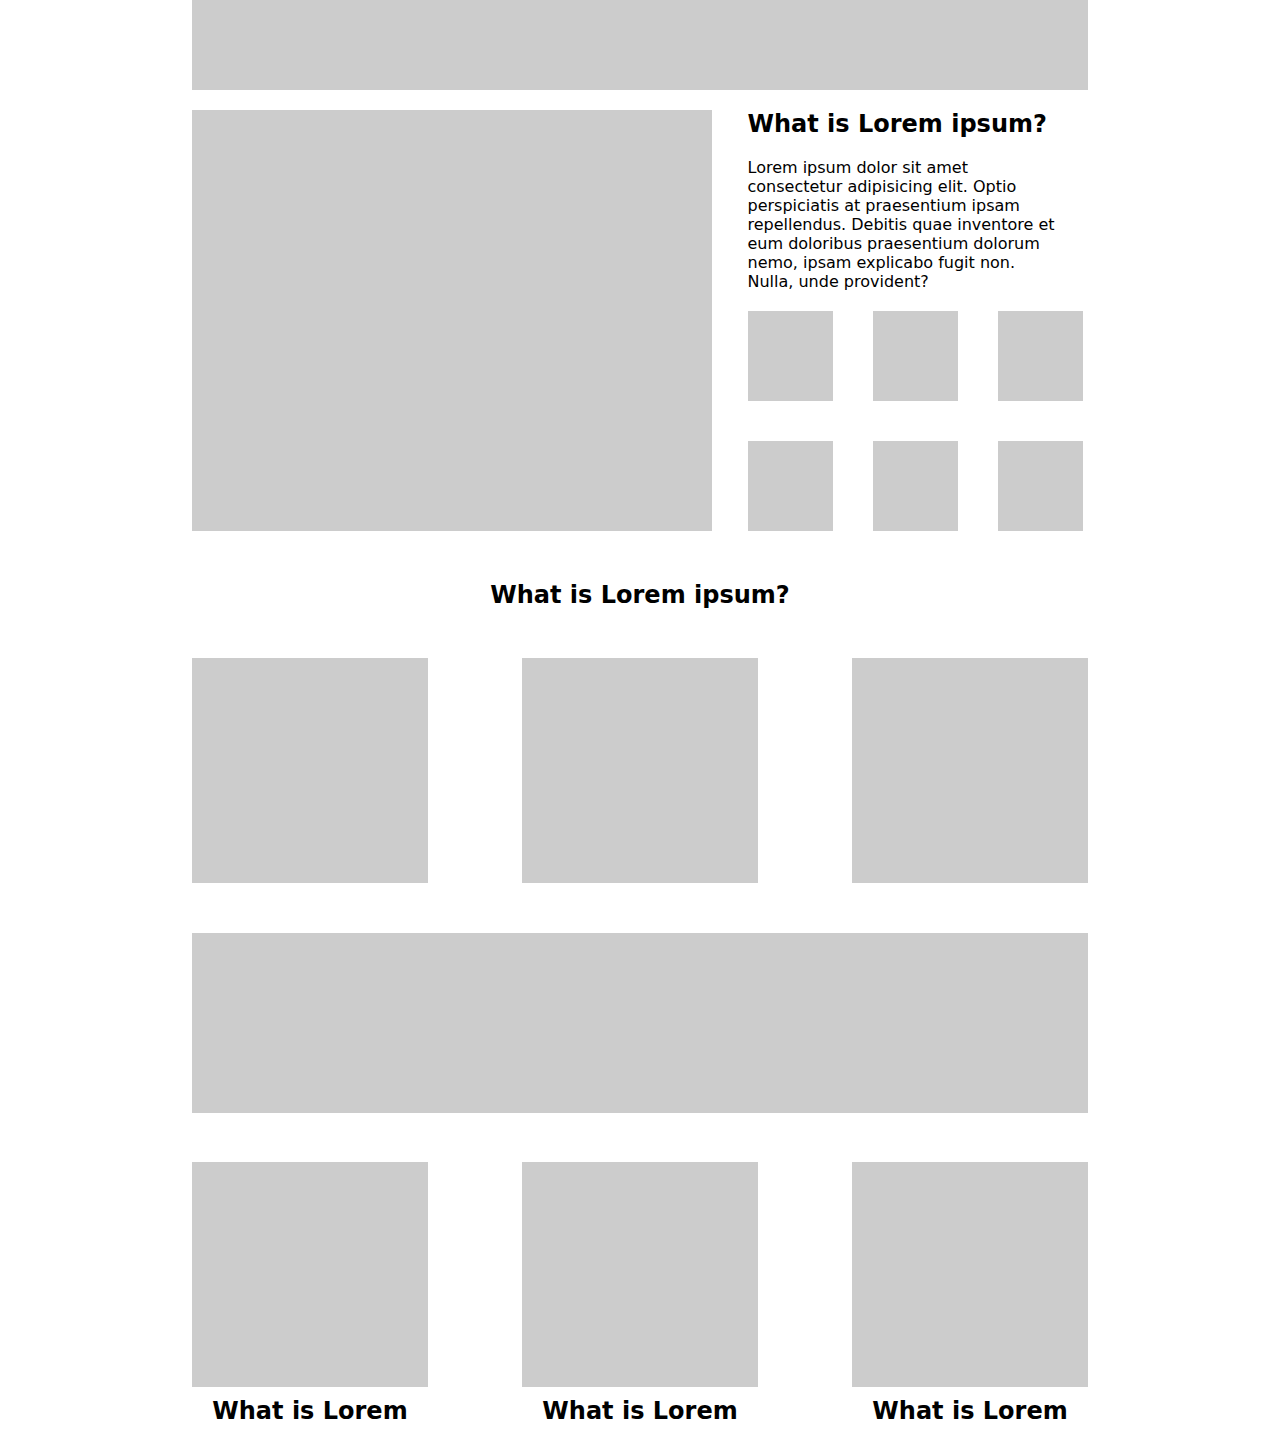
<file: layout1/index.html>
<!DOCTYPE html>
<html lang="pt-br">
<head>
    <meta charset="UTF-8">
    <meta name="viewport" content="width=device-width, initial-scale=1.0">
    <title>Atividade 02 - Layout 1</title>
    <link rel="stylesheet" href="./style.css">
</head>
<body>

    <div id="container">
        <header></header>

        <main>
            <div id="main-div"></div>
            <aside>
                <h2>What is Lorem ipsum?</h2>
                <p>Lorem ipsum dolor sit amet consectetur adipisicing elit. Optio perspiciatis at praesentium ipsam repellendus. Debitis quae inventore et eum doloribus praesentium dolorum nemo, ipsam explicabo fugit non. Nulla, unde provident?</p>
                <div id="littles-div">
                    
                    <div></div>
                    <div></div>
                    <div></div>
                    <div></div>
                    <div></div>
                    <div></div>
    
                </div>
            </aside>
        </main>

        <section>
            <h2>What is Lorem ipsum?</h2>
            <div id="medium-divs">
                <div class="small-div"></div>
                <div class="small-div"></div>
                <div class="small-div"></div>
            </div>

            <div id="separator-div"></div>

            <div id="medium-divs">
                <div class="small-div">
                    <div></div>
                    <h2>What is Lorem</h2>
                </div>
                <div class="small-div">
                    <div></div>
                    <h2>What is Lorem</h2>
                </div>
                <div class="small-div">
                    <div></div>
                    <h2>What is Lorem</h2>
                </div>
            </div>
        </section>
    </div>
    
</body>
</html>
</file>
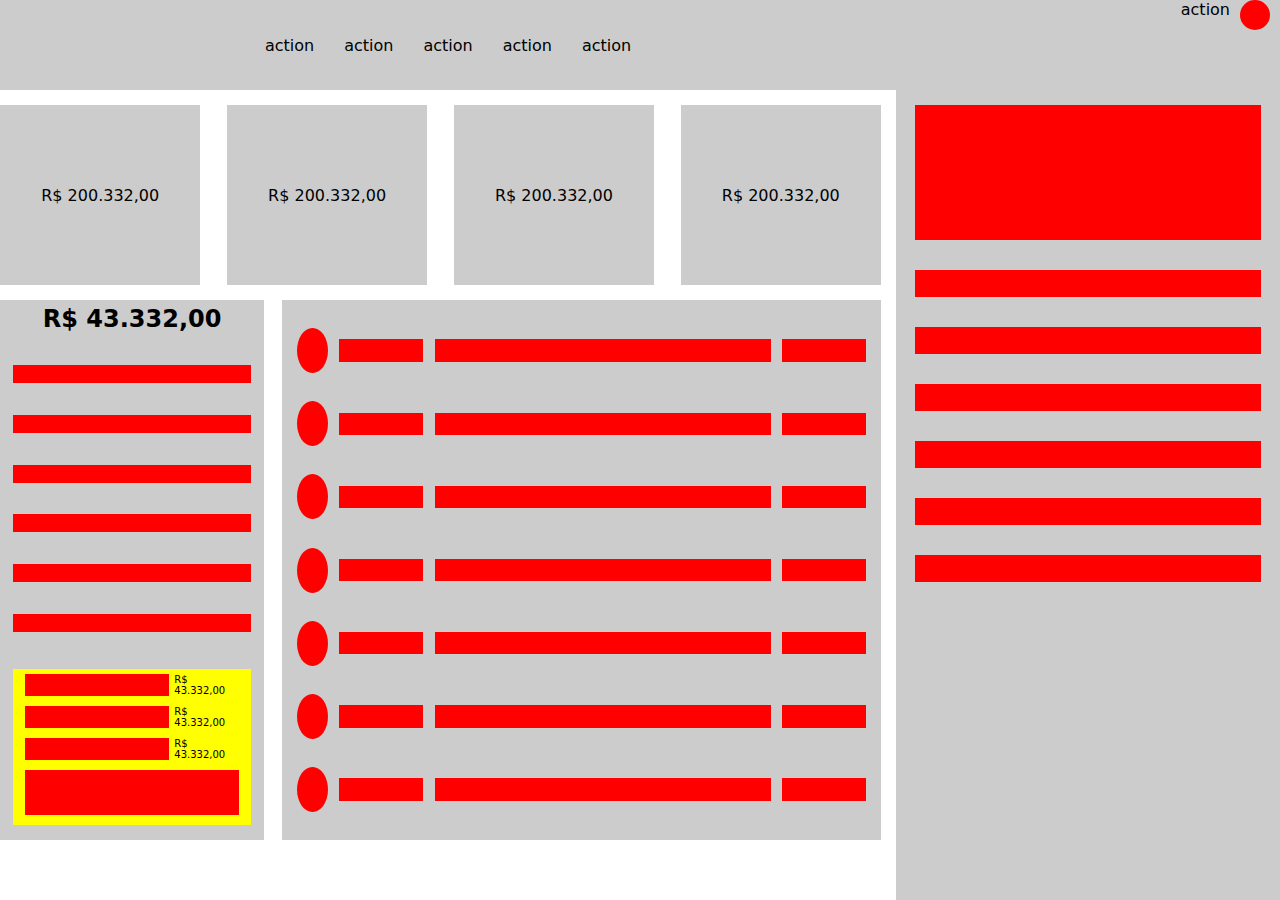
<file: layout2/index.html>
<!DOCTYPE html>
<html lang="pt-br">
<head>
    <meta charset="UTF-8">
    <meta name="viewport" content="width=device-width, initial-scale=1.0">
    <title>Atividade 02 - Layout 2</title>
    <link rel="stylesheet" href="./style.css">
</head>
<body>

    <div id="container-main">

        <header>
            <nav>
                <p href="">action</p>
                <p href="">action</p>
                <p href="">action</p>
                <p href="">action</p>
                <p href="">action</p>
            </nav>
        </header>

        <main>
            <section id="historic">
                <div>R$ 200.332,00</div>
                <div>R$ 200.332,00</div>
                <div>R$ 200.332,00</div>
                <div>R$ 200.332,00</div>
            </section>

            <div id="report">
                <section id="recently">
                    <h2>R$ 43.332,00</h2>
                    <div></div>
                    <div></div>
                    <div></div>
                    <div></div>
                    <div></div>
                    <div></div>

                    <div id="yellow">
                        <div class="mouth">
                            <div></div>
                            <p>R$ 43.332,00</p>
                        </div>
                        <div class="mouth">
                            <div></div>
                            <p>R$ 43.332,00</p>
                        </div>
                        <div class="mouth">
                            <div></div>
                            <p>R$ 43.332,00</p>
                        </div>

                        <button></button>
                    </div>
                </section>

                <section id="list">
                    <div>
                        <div id="icon"></div>
                        <div id="first"></div>
                        <div id="second"></div>
                        <div id="third"></div>
                    </div>
                    <div>
                        <div id="icon"></div>
                        <div id="first"></div>
                        <div id="second"></div>
                        <div id="third"></div>
                    </div>
                    <div>
                        <div id="icon"></div>
                        <div id="first"></div>
                        <div id="second"></div>
                        <div id="third"></div>
                    </div>
                    <div>
                        <div id="icon"></div>
                        <div id="first"></div>
                        <div id="second"></div>
                        <div id="third"></div>
                    </div>
                    <div>
                        <div id="icon"></div>
                        <div id="first"></div>
                        <div id="second"></div>
                        <div id="third"></div>
                    </div>
                    <div>
                        <div id="icon"></div>
                        <div id="first"></div>
                        <div id="second"></div>
                        <div id="third"></div>
                    </div>
                    <div>
                        <div id="icon"></div>
                        <div id="first"></div>
                        <div id="second"></div>
                        <div id="third"></div>
                    </div>
                </section>
            </div>
        </main>

    </div>

    <div id="container-aside">
        <div id="logout">
            <p>action</p>
            <div></div>
        </div>

        <div id="another-list">
            <div></div>
            <div></div>
            <div></div>
            <div></div>
            <div></div>
            <div></div>
            <div></div>
        </div>
    </div>
    
</body>
</html>
</file>
<file: layout1/style.css>
:root{
    --cinza-principal: #CCCCCC;
}

*,
*::after,
*::before{
    margin: 0;
    padding: 0;
    box-sizing: border-box;
    font-family: system-ui, -apple-system, BlinkMacSystemFont, 'Segoe UI', Roboto, Oxygen, Ubuntu, Cantarell, 'Open Sans', 'Helvetica Neue', sans-serif;
}

body{
    display: flex;
    height: 100vh;
    justify-content: center;
}

#container{
    width: 70%;
}

header{
    height: 10vh;
    background-color: var(--cinza-principal);
}

main{
    display: flex;
    margin-top: 20px;
    gap: 4%;
}

#main-div{
    width: 58%;
    background-color: var(--cinza-principal);
}

aside{
    width: 38%;
}

aside p{
    margin: 20px 30px 20px 0;
}

#littles-div{
    display: flex;
    flex-wrap: wrap;
    gap: 40px;
}

#littles-div div{
    width: 25%;
    height: 10vh;
    background-color: var(--cinza-principal);
}

section{
    display: flex;
    flex-direction: column;
    align-items: center;
    margin-top: 50px;
}

#medium-divs{
    margin: 5.5% 0;
    width: 100%;
    display: flex;
    gap: 10.5%;
}

#medium-divs .small-div{
    background-color: var(--cinza-principal);
    width: 30%;
    height: 25vh;
}

#medium-divs .small-div div{
    height: 100%;
}

#medium-divs .small-div h2{
    text-align: center;
    margin-top: 10px;
}

#separator-div{
    width: 100%;
    height: 20vh;
    background-color: var(--cinza-principal);
}
</file>
<file: layout2/style.css>
:root{
    --cinza-principal: #CCCCCC;
    --vermelho-detalhe: #FF0000;
}

*,
*::after,
*::before{
    margin: 0;
    padding: 0;
    box-sizing: border-box;
    font-family: system-ui, -apple-system, BlinkMacSystemFont, 'Segoe UI', Roboto, Oxygen, Ubuntu, Cantarell, 'Open Sans', 'Helvetica Neue', sans-serif;
}

body{
    height: 100vh;
    display: flex;
}

#container-main{
    width: 70%;
}

header{
    height: 10vh;
    background-color: var(--cinza-principal);
    display: flex;
    align-items: center;
    justify-content: center;
}

nav{
    display: flex;
}

nav p{
    margin: 0 15px;
}

main{
    margin-right: 15px;
}

#historic{
    display: flex;
    gap: 3%;
    margin: 15px 0 15px 0;
}

#historic div{
    background-color: var(--cinza-principal);
    width: 20vw;
    height: 20vh;
    display: flex;
    justify-content: center;
    align-items: center;
}

#report{
    gap: 2%;
    display: flex;
    height: 60vh;
}

#recently{
    width: 30%;
    background-color: var(--cinza-principal);
    display: flex;
    flex-direction: column;
    align-items: center;
    justify-content: space-between;
}

#recently h2{
    margin: 5px 0;
}

#recently > div{
    width: 90%;
    height: 2vh;
    margin: 5px 0;
    background-color: var(--vermelho-detalhe);
}

div#yellow{
    height: fit-content;
    background-color: yellow;
    display: flex;
    flex-direction: column;
    align-items: center;
    margin: 10px 0 15px 0;
}

div#yellow div.mouth{
    display: flex;
    margin: 5px 0;
    width: 90%;
}

div.mouth > div{
    background-color: var(--vermelho-detalhe);
    width: 70%;
}

div.mouth > p{
    font-size: 10px;
    margin-left: 5px;
}

div#yellow button{
    width: 90%;
    height: 5vh;
    background-color: var(--vermelho-detalhe);
    border: none;
    margin: 5px 0 10px 0;
}

#list{
    background-color: var(--cinza-principal);
    width: 68%;
    display: flex;
    flex-direction: column;
    justify-content: space-evenly;
}

#list > div{
    height: 5vh;
    display: flex;
    align-items: center;
    gap: 2%;
    margin: 0 15px;
}

div#icon{
    width: 5.5%;
    height: 100%;
    background-color: var(--vermelho-detalhe);
    border-radius: 50%;
}

div#first,
div#third{
    height: 50%;
    width: 15%;
    background-color: var(--vermelho-detalhe);
}

div#second{
    height: 50%;
    width: 60%;
    background-color: var(--vermelho-detalhe);
}

div#container-aside{
    width: 100%;
    background-color: var(--cinza-principal);
}

div#container-aside div#logout{
    height: 10vh;
    display: flex;
    justify-content: flex-end;
}

div#container-aside div#logout > div{
    width: 30px;
    height: 30px;
    background-color: var(--vermelho-detalhe);
    border-radius: 50%;
    margin: 0 10px;
}

div#another-list{
    display: flex;
    flex-direction: column;
    align-items: center;
}

div#another-list div:first-child,
div#another-list div{
    width: 90%;
    background-color: var(--vermelho-detalhe);
    margin: 15px 0;
}

div#another-list div:first-child{
    height: 15vh;
}

div#another-list div{
    height: 3vh;
}
</file>
